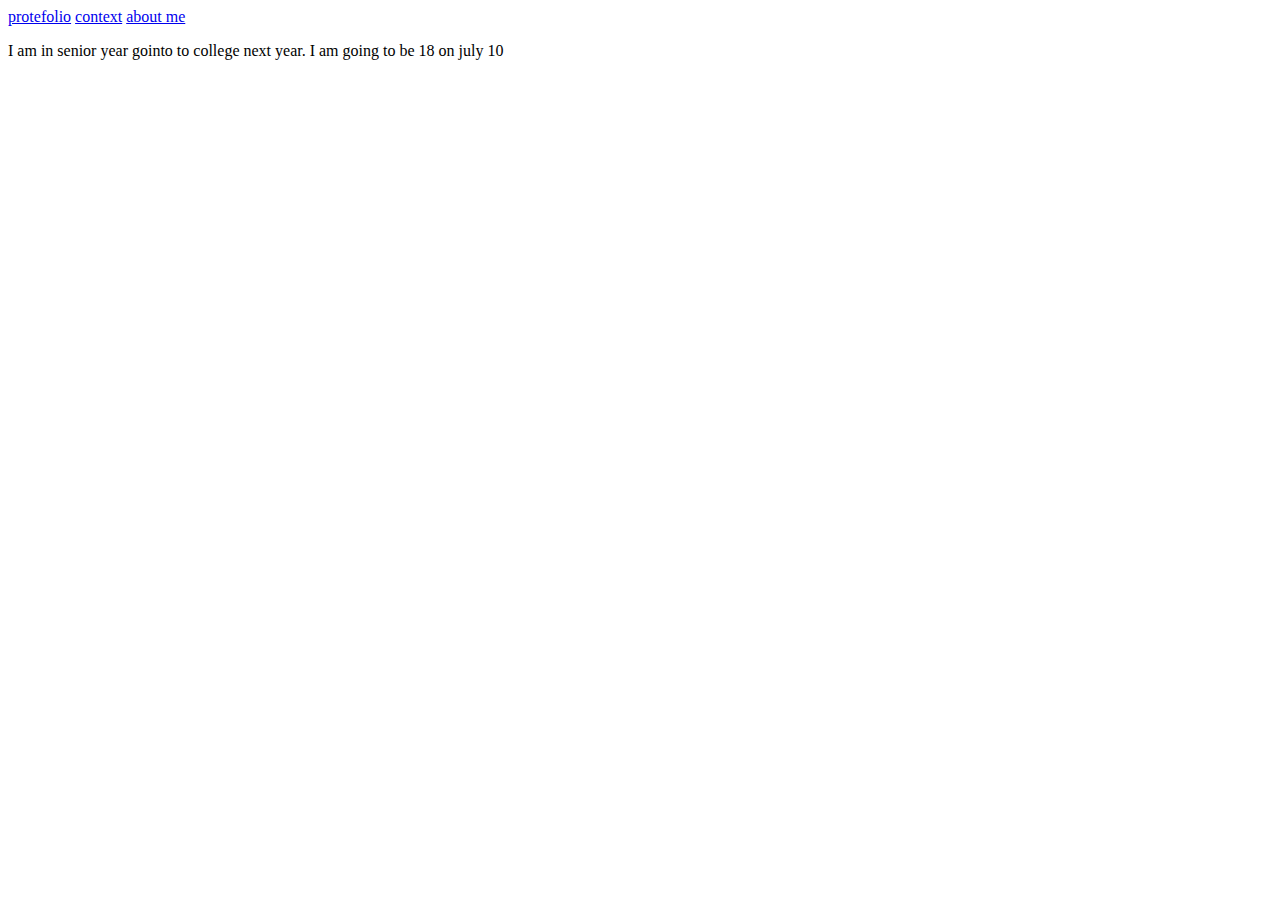
<file: AboutMe.html>
<!DOCTYPE html>
<html>
    <head>
        <title> </title>
                       <link rel="stylesheet" href="Index.html">
               <link rel="stylesheet" href="style.css">
               <link rel="stylesheet" href="protefolio.html">
               <link rel="stylesheet" href="context.html">
    </head>
    <body>
    <a href=“professional.html”> protefolio</a>
        <a href=“context.html”> context</a>
        <a href=“aboutme.html”> about me </a>
      <p id="AboutMe"></p>  I am in senior year gointo to college next year. 
        I am going to be 18 on july 10 
        </p>
    </body>
</html>
</file>
<file: style.css>
.row{   

    background-color:black;
    color:white;
    font-size:20px;
}
.headshot{
    width:20%;
   
}
.mid{
    background-color:white;
    color:black;
    align-items:center;
    font-size:50px;
    margin-top:5px;
    margin-bottom:5px;
}
.aboutme{
    border:1px solid black;   
}
#AboutMe{
    font-size:40;
    font-style:oblique;
}
#html{
    background-color:red;
}

#name{
}
</file>
